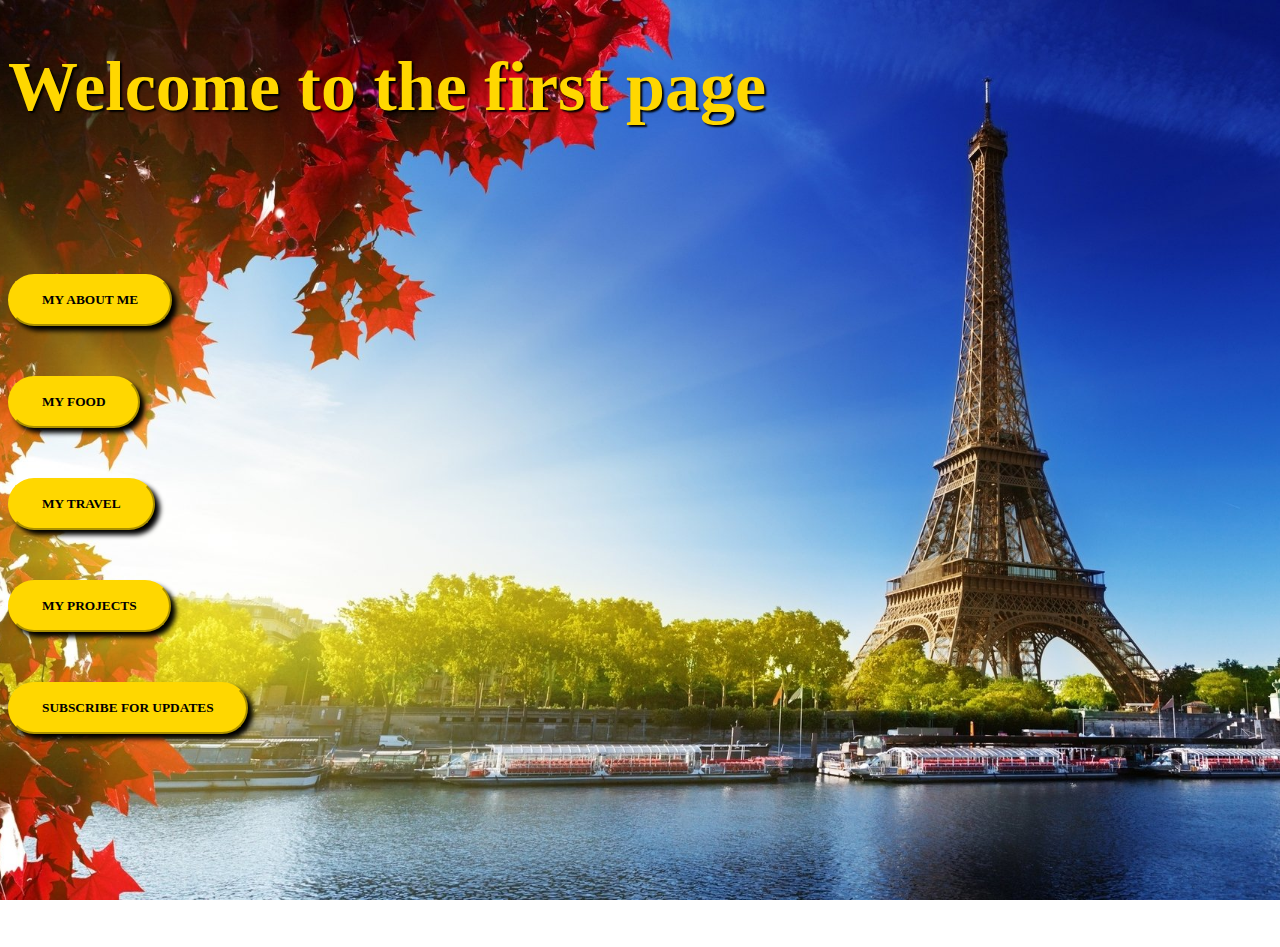
<file: index.html>
<!DOCTYPE html>
<html>
  <head>
    <title>Portfolio</title>
    <meta charset="utf-8">
    <meta name="viewport" content="width=device-width, initial-scale=1">

    <link rel="shortcut png" type="image/PNG" href="/favicon.png"/>
    <!-- <link href="./static/favicon.png" rel="icon"> -->
    <!-- Google Fonts -->
    <link href="https://fonts.googleapis.com/css?family=Montserrat" rel="stylesheet">

    <!-- Bootstrap CSS from a CDN. This way you don't have to include the bootstrap file yourself -->
    <link href="https://cdn.jsdelivr.net/npm/bootstrap@5.1.2/dist/css/bootstrap.min.css" rel="stylesheet" integrity="sha384-uWxY/CJNBR+1zjPWmfnSnVxwRheevXITnMqoEIeG1LJrdI0GlVs/9cVSyPYXdcSF" crossorigin="anonymous">

    <!-- Your own stylesheet -->
    <link rel="stylesheet" type="text/css" href="style.css">
  </head>
  <body>
    <div class='container d-flex align-items-center h-150'>
      <div class='row'>
        <header class='text-center col-12'>
          <h1 class='text-uppercase'><strong>Welcome to the first page</strong></h1>
        </header>
        <div class='buffer col-12'></div>     
        <section class='text-center col-12'> 
         <a href='myaboutme.html'>
          <div class='buffer col-12'></div>   
          <button class='btn btn-primary btn-xl'>My About Me</button>
          </a>                
         <a href='myfood.html'>
          <div class='buffer col-12'></div>   
          <button class='btn btn-primary btn-xl'>My Food</button>
          </a>        
         <a href='mytravel.html'>
          <div class='buffer col-12'></div>   
          <button class='btn btn-primary btn-xl'>My Travel</button>
          </a>   
         <a href='myprojects.html'>
           <div class='buffer col-12'></div>   
           <button class='btn btn-primary btn-xl'>My Projects</button>
           </a>      
        <a href='https://mailchi.mp/74e853805b4b/startup'>
         <div class='buffer col-12'></div>   
         <button class='btn btn-primary btn-xl'>Subscribe for updates</button>
         </a>               
        </section>
 
      </div>
    </div>
  </body>
</html>
</file>
<file: style.css>
body,
html {
  width: 100%;
  height: 100%;
  background: url(frontpage.jpg) no-repeat center center fixed; 
  -webkit-background-size: cover;
  -moz-background-size: cover;
  -o-background-size: cover;
  background-size: cover;
  }

  h1 {
    font-family: 'georgia', serif;
    font-size: 70px;
    color: gold;
    text-shadow: 2px 2px 2px #000000;
  }

  hr {
   border:5px;
   color: gold;
   height: 10px;
   max-width: 600px;
  }


  .buffer {
    height: 50px
   }



  .btn{
    font-weight:700;
    border-radius: 300px;
    text-transform: uppercase;
    font-family: 'brush script MT', cursive;
    color:black;
  }

  .btn-primary {
    background-color: gold;
    border-color: gold;
    box-shadow: 5px 5px 5px #000000;

  }

  .btn-primary:hover {
    background-color:gold;
    border-color:gold;
    border-width: 5px;
    color:black;
    /* transition: 0.5s ease-in-out; */
  }

  .btn-xl {
    padding: 1rem 2rem;
  }
</file>
